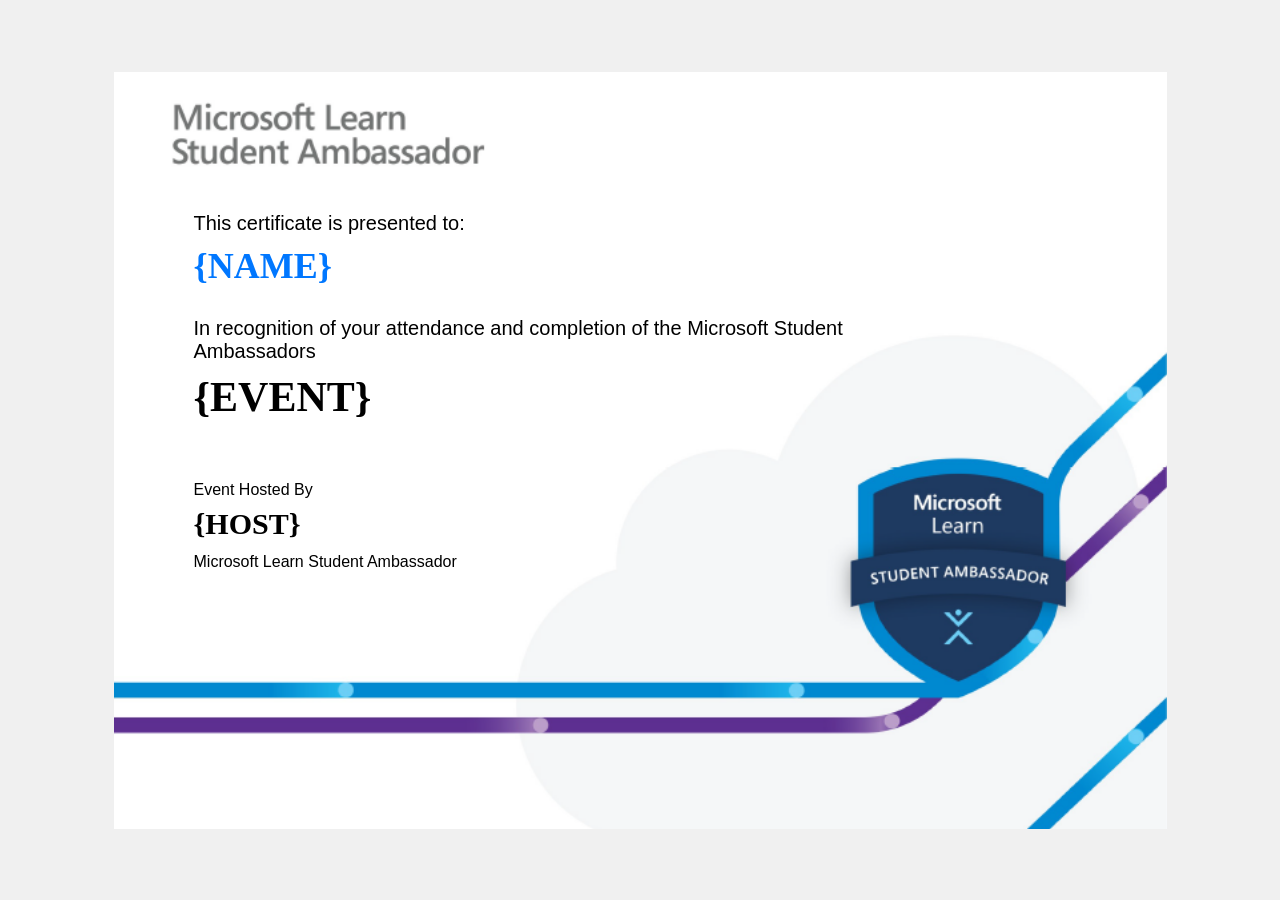
<file: Templates/Certificate/index.html>
<!doctype html>
<html lang="en">
  <head>
    <meta charset="UTF-8" />
    <title>Event Certificate</title>
    <link rel="stylesheet" href="./certificate.css" />
  </head>

  <body>
    <div class="certificate">
      <div class="certificate-content">
        <div class="label">This certificate is presented to:</div>

        <div class="name">{NAME}</div>

        <div class="description">
          In recognition of your attendance and completion of the Microsoft
          Student Ambassadors
        </div>

        <div class="event">{EVENT}</div>

        <div class="host-label">Event Hosted By</div>

        <div class="host">{HOST}</div>

        <div class="ambassador">Microsoft Learn Student Ambassador</div>
      </div>
    </div>
  </body>
</html>
</file>
<file: Templates/Certificate/certificate.css>
* {
  box-sizing: border-box;
  margin: 0;
  padding: 0;
}

body {
  font-family: "Gill Sans MT", sans-serif;
  display: flex;
  justify-content: center;
  align-items: center;
  min-height: 100vh;
  background-color: #f0f0f0;
}

.certificate {
  position: relative;
  width: 1053px;
  height: 757px;
  background-image: url("background.png");
  background-size: cover;
  background-position: center;
  overflow: hidden;
}

.certificate-content {
  position: absolute;
  left: 80px;
  top: 140px;
  display: flex;
  flex-direction: column;
  gap: 0;
}

.label {
  font-size: 20px;
  margin-bottom: 10px;
}

.name {
  font-family: "Palatino Linotype", serif;
  font-size: 36px;
  font-weight: bold;
  margin-bottom: 30px;
  color: rgb(0, 119, 255);
}

.description {
  width: 700px;
  font-size: 20px;
  margin-bottom: 10px;
}

.event {
  font-family: "Palatino Linotype", serif;
  font-size: 42px;
  font-weight: bold;
  margin-bottom: 60px;
}

.host-label {
  font-size: 16px;
  margin-bottom: 8px;
}

.host {
  font-family: "Palatino Linotype", serif;
  font-size: 30px;
  font-weight: bold;
  margin-bottom: 12px;
}

.ambassador {
  font-size: 16px;
}
</file>
